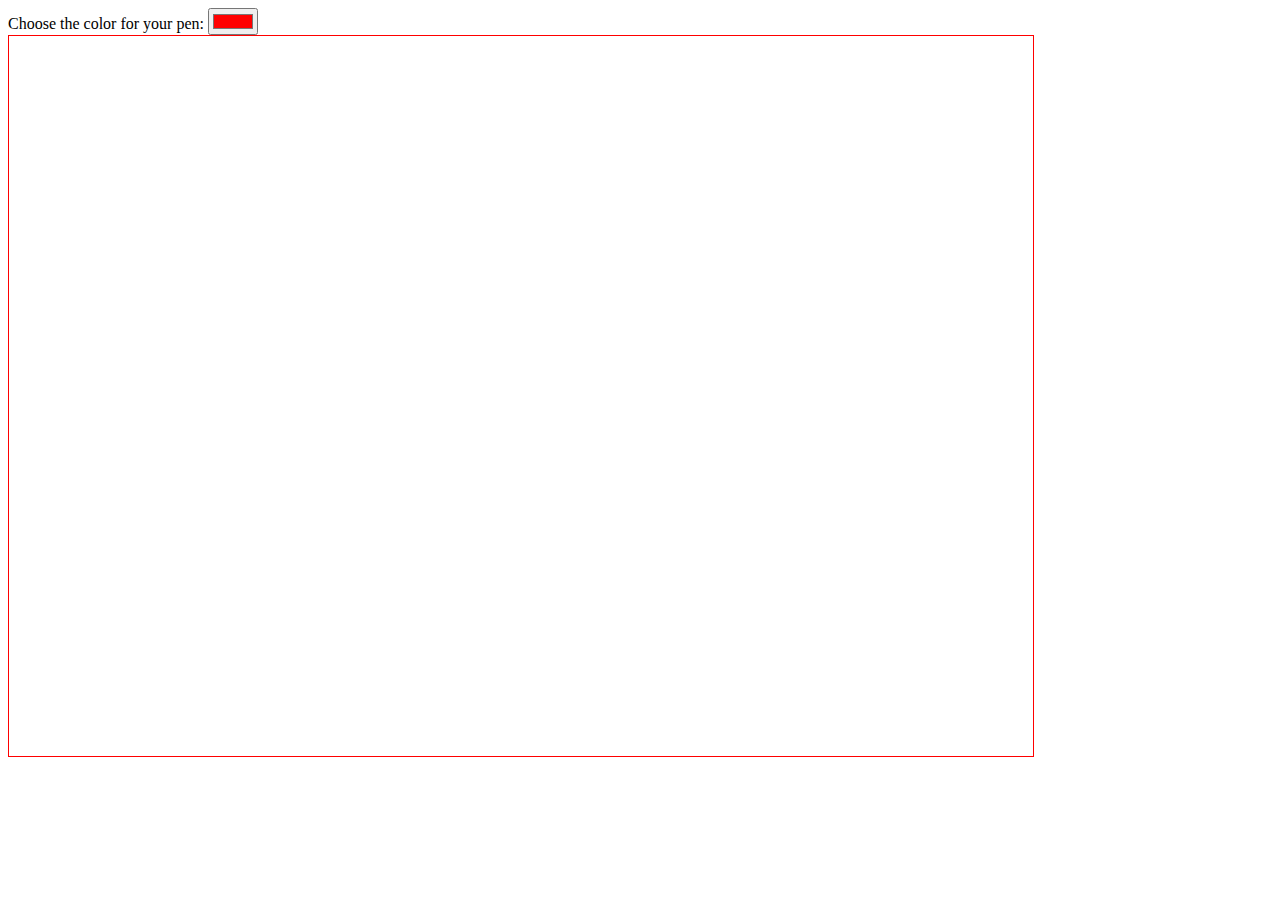
<file: index.html>
<!DOCTYPE html>

<head>
     <meta charset="utf-8">
     <title>Canvas</title>
     <link rel="stylesheet" type="text/css" href="drawit.css">
</head>

<body>
     <div id="colorpicker">
        Choose the color for your pen:
        <input type="color" name = "colorpicker" id="colorPicker" value="#ff0000" />
    </div>

     <canvas id="canvas" width="600" height="400">
     </canvas>

     <script src="drawit.js"> </script>

</body>

</html>
</file>
<file: drawit.css>
#canvas {
    border: 1px solid red
}
</file>
